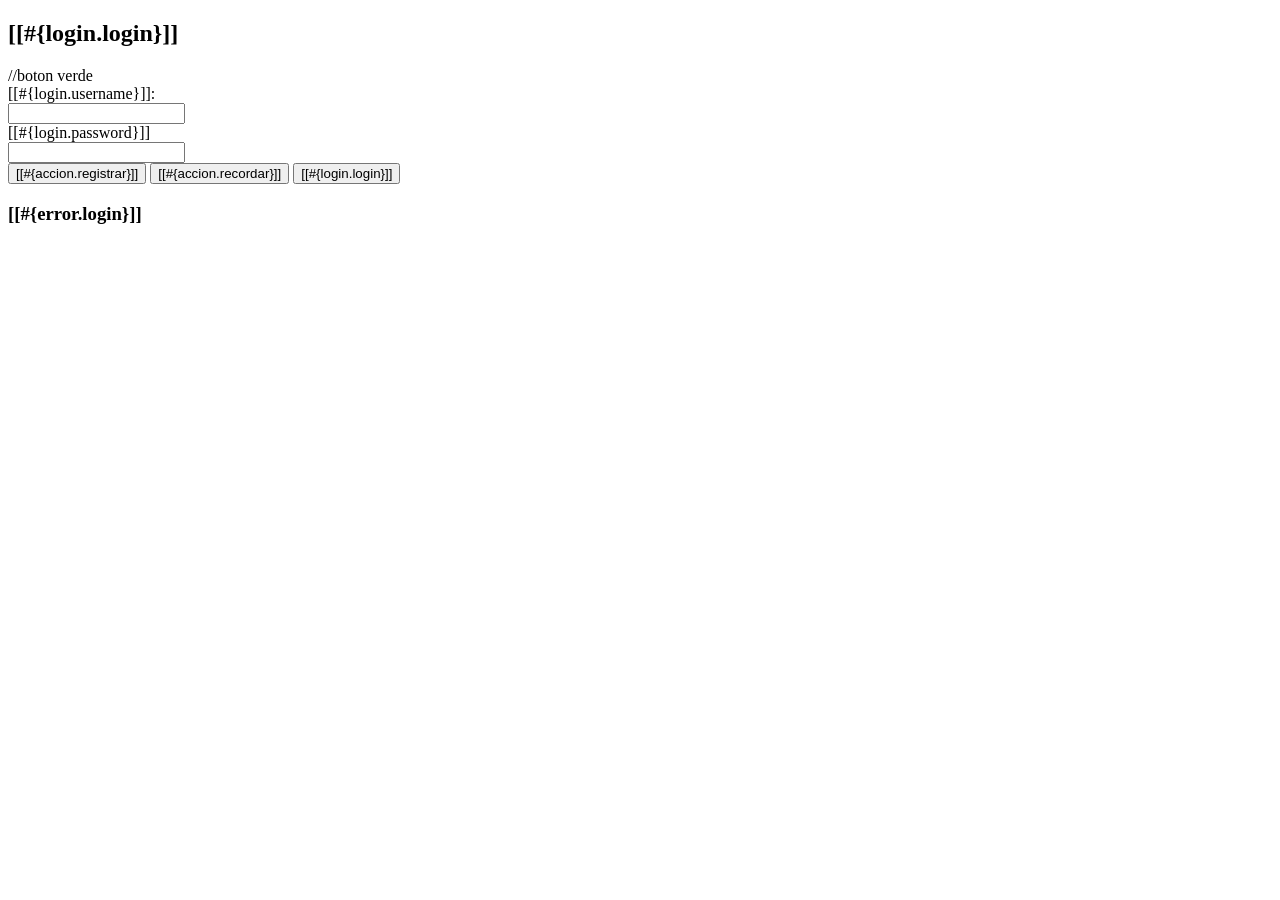
<file: src/main/resources/templates/login.html>
<!DOCTYPE html>
<html xmlns="http://www.w3.org/1999/xhtml"
      xmlns:th="http://wwww.thymeleaf.org">
    <head th:replace="~{layout/plantilla :: head}">
        <title>TechShop</title>
        <meta charset="UTF-8"/>
    </head>
    <body>
        <header th:replace="~{layout/plantilla :: header}"/>
        <div class="container my-5">
            <div class="row align-items-center"> 
                <div class="col-md-3"></div>
                <div class="col-md-6">
                    <div class="card">
                        <div class="card-header bg-success"><h2>[[#{login.login}]]</h2></div>   //boton verde
                        <div class="card-body">
                            <form method="POST" th:action="@{/login}">
                                <div class="form-group row my-3">
                                    <label class="col-md-5 my-auto" for="username"><i class="fas fa-user-lock"></i>[[#{login.username}]]:</label>
                                    <div class="col-md-7 my-auto">
                                        <input class="form-control" type="text" name="username" id="username"/></div></div>
                                <div class="form-group row my-3">
                                    <label class="col-md-5 my-auto" for="password"><i class="fas fa-key"></i>[[#{login.password}]]</label>
                                    <div class="col-md-7 my-auto"><input class="form-control" type="password" name="password" id="password"/></div></div>
                                <div class="card-footer col text-center">
                                    <button class="btn btn-primary" >
                                        <a th:href="@{/registro/nuevo}" class="btn"><i class="fas fa-user-plus"></i> [[#{accion.registrar}]]</a></button>
                                    <button class="btn btn-info" >                                        
                                        <a th:href="@{/registro/recordar}" class="btn"><i class="fas fa-envelope"></i> [[#{accion.recordar}]]</a></button>
                                    <button class="btn btn-success" type="submit">
                                        <span class="btn"><i class="fas fa-sign-in-alt"></i>
                                            [[#{login.login}]]</span></button>
                                </div>
                            </form>                            
                        </div>
                    </div>
                    <div th:if="${param.error != null}">
                        <h3>[[#{error.login}]]</h3>
                    </div>
                </div>
            </div>           
        </div>
        <footer th:replace="~{layout/plantilla :: footer}"/>
    </body>
</html>
</file>
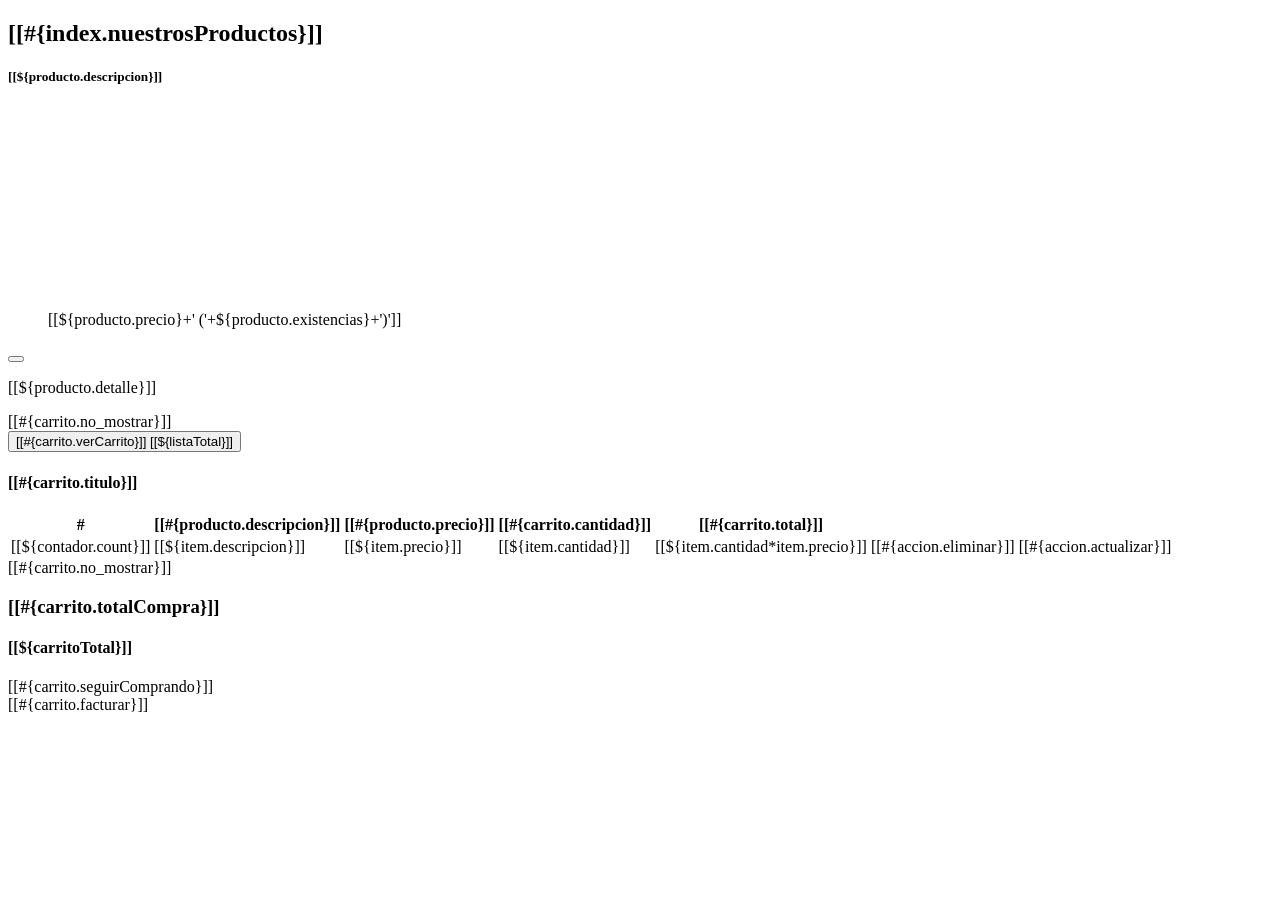
<file: src/main/resources/templates/carrito/fragmentos.html>
<!DOCTYPE html>
<html xmlns:th="http://www.thymeleaf.org"
      xmlns="http://www.w3.org/1999/xhtml"
      xmlns:sec="http://thymeleaf.org/extras/spring-security">
    <head th:replace="~{layout/plantilla :: head}">
        <title>TechShop</title>
    </head>
    <body>
        <section th:fragment="listadoProductos" id="productos">
            <div class="container">
                <div class="row row-cols-2" >
                    <h2 class="inline">[[#{index.nuestrosProductos}]]</h2>
                    <div id="resultsBlock"></div></div>
                <div class="row row-cols-3" 
                     th:if="${productos != null and !productos.empty}">
                    <div class="card" th:each="producto : ${productos}">
                        <div class="card-body">
                            <h5 class="card-title">[[${producto.descripcion}]]</h5>
                            <figure>
                                <img th:src="@{${producto.rutaImagen}}" height="200"/>
                                <figcaption>[[${producto.precio}+' ('+${producto.existencias}+')']]
                                </figcaption>
                            </figure>
                            <form>
                                <input type="hidden" name="texto" th:value="${producto.idProducto}"/>
                                <input type="hidden" name="texto" th:value="${producto.existencias}"/>
                                <button class="btn btn-ligth" id="addCar" 
                                        name="addCar" onclick="addCard(this.form)" 
                                        type="button"><i class="fas fa-cart-plus"></i></button>
                            </form>
                            <p class="card-text">[[${producto.detalle}]]</p>                            
                        </div>
                    </div>
                </div>
                <div th:if="${productos == null or productos.empty}">
                    [[#{carrito.no_mostrar}]]</div>
            </div>
        </section>

        <div th:fragment="verCarrito" th:unless="${#lists.isEmpty(listaItems)}">            
            <form action="/carrito/listado">
                <button
                    type="submit"
                    class="btn btn-primary">
                    <i class="fas fa-cart-plus"></i>
                    [[#{carrito.verCarrito}]] [[${listaTotal}]]
                </button>
            </form>
        </div>     

        <section th:fragment="listadoCarrito" id="items">
            <div class="container">
                <div class="row">
                    <div class="col-md-9">
                        <div class="card">
                            <div class="card-header">
                                <h4>[[#{carrito.titulo}]]</h4>
                            </div>
                            <div th:if="${items != null and !items.empty}">
                                <table class="table table-stryped">
                                    <thead class="thead-dark">
                                        <tr>
                                            <th>#</th>
                                            <th>[[#{producto.descripcion}]]</th>
                                            <th>[[#{producto.precio}]]</th>
                                            <th>[[#{carrito.cantidad}]]</th>
                                            <th>[[#{carrito.total}]]</th>
                                            <th></th>
                                            <th></th>
                                        </tr>
                                    </thead>
                                    <tbody>
                                        <tr th:each="item, contador : ${items}">
                                            <td>[[${contador.count}]]</td>
                                            <td>[[${item.descripcion}]]</td>
                                            <td class="text-end">[[${item.precio}]]</td>
                                            <td class="text-center">[[${item.cantidad}]]</td>
                                            <td class="text-center">[[${item.cantidad*item.precio}]]</td>
                                            <td>
                                                <a th:href="@{/carrito/eliminar/}+${item.idProducto}"
                                                   class="btn btn-danger">
                                                    <i class='fas fa-trash'></i> [[#{accion.eliminar}]]
                                                </a>
                                            </td>
                                            <td>
                                                <a th:href="@{/carrito/modificar/}+${item.idProducto}"
                                                   class="btn btn-success">
                                                    <i class='fas fa-pencil'></i> [[#{accion.actualizar}]]
                                                </a>
                                            </td>
                                        </tr>
                                    </tbody>
                                </table>
                            </div>
                            <div class="text-center p-2" th:if="${items== null or items.empty}">
                                [[#{carrito.no_mostrar}]]
                            </div>
                        </div>
                    </div>
                    <div class="col-md-3">
                        <div class="card text-center bg-primary text-white mb-3">
                            <div class="card-body">
                                <h3>[[#{carrito.totalCompra}]]</h3>
                                <h4 class="fs-4">
                                    [[${carritoTotal}]]
                                </h4>
                            </div>
                        </div>
                        <div class="card text-center bg-success text-white mb-3">
                            <div class="card-body">
                                <a th:href="@{/}"
                                   class="btn btn-success">
                                    <i class='fas fa-reply'></i> [[#{carrito.seguirComprando}]]
                                </a>
                            </div>
                        </div>
                        <div class="card text-center bg-info text-white mb-3">
                            <div class="card-body">
                                <a th:href="@{/facturar/carrito}"
                                   class="btn btn-info">
                                    <i class='fas fa-fordward'></i> [[#{carrito.facturar}]]
                                </a>
                            </div>
                        </div> 
                    </div>
                </div>
            </div>
        </section>
    </body>
</html>
</file>
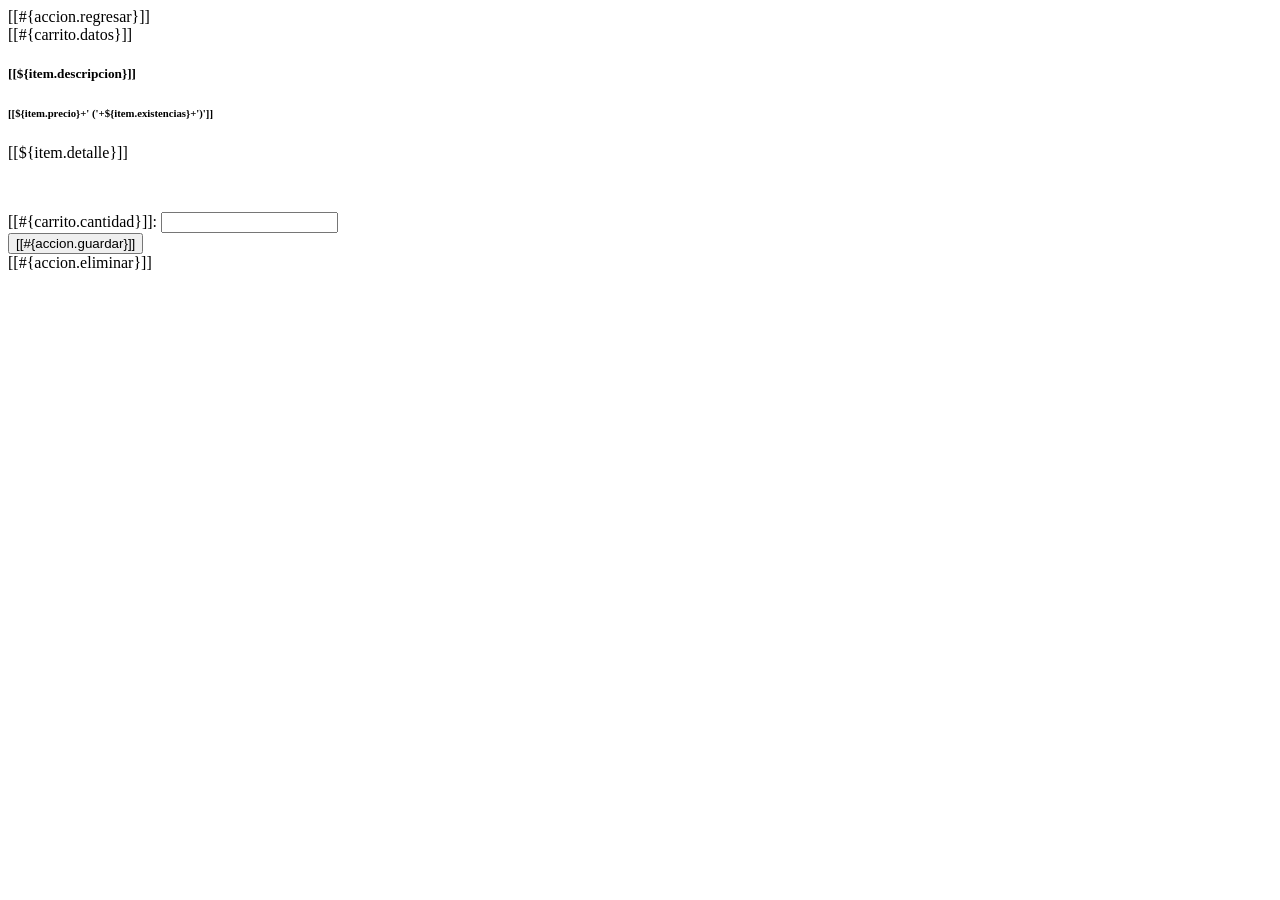
<file: src/main/resources/templates/carrito/modificar.html>
<!DOCTYPE html>
<html xmlns:th="http://www.thymeleaf.org"
      xmlns="http://www.w3.org/1999/xhtml"
      xmlns:sec="http://thymeleaf.org/extras/spring-security">
    <head th:replace="~{layout/plantilla :: head}">
        <title>TechShop</title>
    </head>
    <body>
        <header th:replace="~{layout/plantilla :: header}"/>

        <div class="container">
            <div class="row row-cols-6" >
                <a th:href="@{/carrito/listado}" class="btn btn-primary">
                    <i class='fas fa-reply'></i> [[#{accion.regresar}]]</a>
            </div>
            <div class="row row-cols-2">
                <div class="card">
                    <div class="card-header">[[#{carrito.datos}]]</div>
                    <div class="card-body">
                        <h5 class="card-title">[[${item.descripcion}]]</h5>
                        <h6 class="card-subtitle mb-2 text-muted text-end">
                            [[${item.precio}+' ('+${item.existencias}+')']]</h6>
                        <p class="card-text">[[${item.detalle}]]</p>
                    </div>
                </div>
                <div class="card">                    
                    <div class="card-body">
                        <figure><img th:src="@{${item.rutaImagen}}" width="120"/></figure>
                        <form th:action="@{/carrito/guardar}"
                              method="post"
                              th:object="${item}">
                            <input type="hidden" name="idArticulo" th:field="*{idArticulo}"/>
                            <div class="form-group">
                                <label for="cantidad">[[#{carrito.cantidad}]]:</label>
                                <input type="number" name="cantidad" th:field="*{cantidad}" 
                                       min='1' th:max="${item.existencias}"/></div>                
                            <div class="form-group">                    
                                <button class="btn btn-success" type="submit" name="guardar">
                                    <i class='fas fa-save'></i> [[#{accion.guardar}]]</button>
                            </div>
                        </form>
                        <a th:href="@{/carrito/eliminar/}+${item.idArticulo}"
                           class="btn btn-danger">
                            <i class='fas fa-trash'></i> [[#{accion.eliminar}]]
                        </a>
                    </div>
                </div>
            </div>
        </div>

        <footer th:replace="~{layout/plantilla :: footer}"/>

    </body>
</html>
</file>
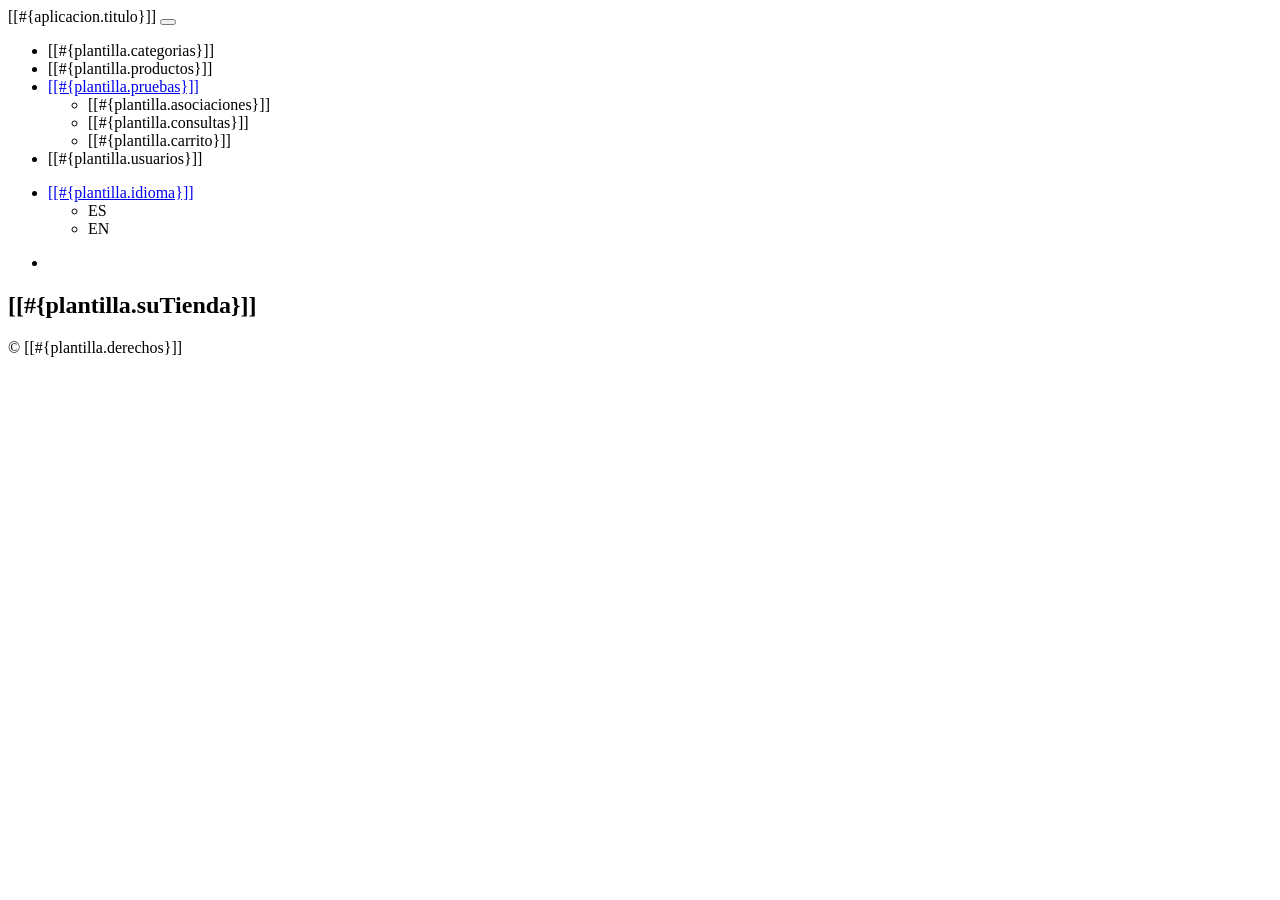
<file: src/main/resources/templates/layout/plantilla.html>
<html xmlns="http://www.w3.org/1999/xhtml" 
      xmlns:th="http://www.thymeleaf.org"
      xmlns:sec="http://www.thymeleaf.org/thymeleaf-extras-springsecurity6">
    <head th:fragment="head">
        <title>TechShop</title>
        <meta charset="UTF-8"/>
        <link th:href="@{/webjars/bootstrap/css/bootstrap.min.css}" rel="stylesheet"/>
        <link th:href="@{/webjars/font-awesome/css/all.css}" rel="stylesheet"/>
        <script th:src="@{/webjars/jquery/jquery.min.js}"></script>
        <script th:src="@{/webjars/popper.js/umd/popper.min.js}"></script>
        <script th:src="@{/webjars/bootstrap/js/bootstrap.min.js}"></script>        
    </head> 
    <body>
        <header th:fragment="header" class="header">
            <nav class="navbar navbar-expand-sm navbar-dark bg-dark p-0">
                <div class="container">
                    <a th:href="@{/}" class="navbar-brand">[[#{aplicacion.titulo}]]</a>
                    <button class="navbar-toggler" data-bs-toggle="collapse" data-bs-target="#navbarCollapse">
                        <span class="navbar-toggler-icon"></span>
                    </button>
                    <div class="collapse navbar-collapse justify-content-between" id="navbarCollapse">
                        <ul class="navbar-nav" sec:authorize='hasRole("ROLE_VENDEDOR")'>
                            <li class="nav-item px-2"><a class="nav-link" th:href="@{/categoria/listado}">[[#{plantilla.categorias}]]</a></li>
                            <li class="nav-item px-2"><a class="nav-link" th:href="@{/producto/listado}">[[#{plantilla.productos}]]</a></li>
                              
                            <li class="nav-item dropdown" sec:authorize='hasRole("ROLE_USER")'>
                                <a class="nav-link dropdown-toggle" 
                                   data-bs-toggle="dropdown" 
                                   href="#" 
                                   role="button" 
                                   aria-expanded="false">[[#{plantilla.pruebas}]]</a>
                                <ul class="dropdown-menu dropdown-menu-dark">
                                    <li><a class="dropdown-item"  th:href="@{/pruebas/listado}">[[#{plantilla.asociaciones}]]</a></li>
                                    <li><a class="dropdown-item"  th:href="@{/pruebas/listado2}">[[#{plantilla.consultas}]]</a></li>
                                    <li><a class="dropdown-item" th:href="@{/carrito/listado}">[[#{plantilla.carrito}]]</a></li>   
                                </ul>
                            </li>
                            <li class="nav-item px-2"><a class="nav-link" th:href="@{/usuario/listado}">[[#{plantilla.usuarios}]]</a></li>
                        </ul>
                        <ul class="navbar-nav">
                            <li class="nav-item dropdown">
                                <a class="nav-link dropdown-toggle" data-bs-toggle="dropdown" href="#" role="button" aria-expanded="false">[[#{plantilla.idioma}]]</a>
                                <ul class="dropdown-menu dropdown-menu-dark">
                                    <li><a class="dropdown-item"  th:href="@{/(lang=es)}">ES</a></li>
                                    <li><a class="dropdown-item" th:href="@{/(lang=en)}">EN</a></li>
                                </ul>
                            </li>
                        </ul>
                        <ul class="navbar-nav">
                            <li class="nav-item px-2">
                                <a class="nav-menu-link nav-link"
                                   th:href="@{/login}">
                                    <i class="fas fa-sign-in-alt"></i>
                                </a> 
                            </li>
                        </ul>


                    </div>
                </div>
            </nav>
            <section id="main-header" class="py-2 bg-success text-white">
                <div class="container">
                    <div class="row">
                        <div class="col-md-6">
                            <h1><i class="fas fa-cog"></i> [[#{plantilla.suTienda}]]</h1>
                        </div>
                    </div>
                </div>
            </section>           
        </header>
        <footer th:fragment="footer" class="bg-info text-white mt-5 p-2">
            <div class="container">
                <div class="col">
                    <p class="lead text-center">
                        &COPY [[#{plantilla.derechos}]]
                    </p>
                </div>
            </div>
        </footer> 

    </body>
</html>
</file>
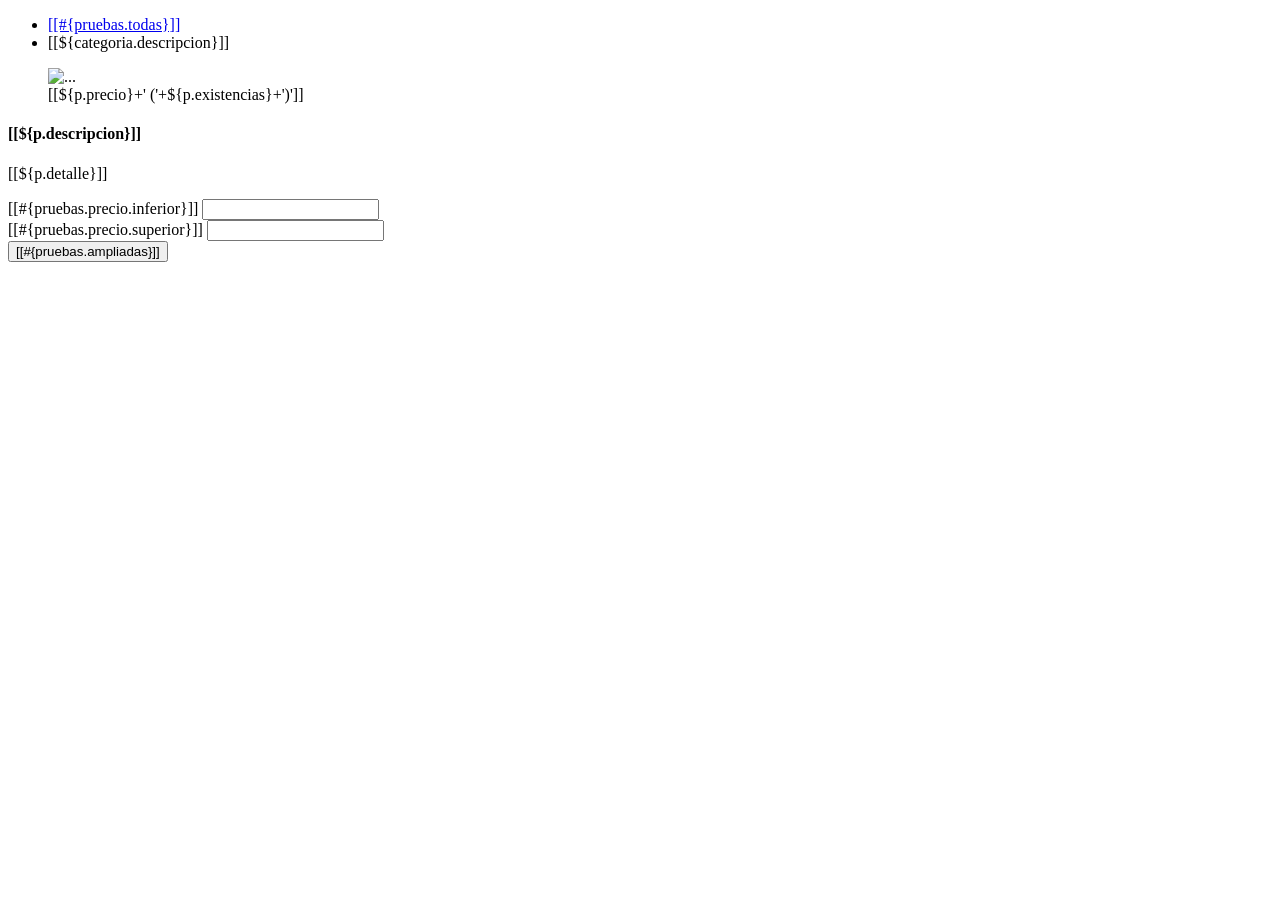
<file: src/main/resources/templates/pruebas/fragmentos.html>
<!DOCTYPE html>
<html xmlns="http://www.w3.org/1999/xhtml"
      xmlns:th="http://www.thymeleaf.org">
    <body>
        <!-- 1 Sección principal para mostrar la informaccion de las categorias -->
        <section th:fragment="categoriasTabs" id="categorias">
            <div class="row py-4">
                <ul class="nav nav-tabs">
                    <li class="nav-item">
                        <a class="nav-link" 
                           aria-current="page" 
                           href="/pruebas/listado"
                           >[[#{pruebas.todas}]]</a>
                    </li>
                    <li th:each="categoria : ${categorias}" class="nav-item">
                        <a class="nav-link" 
                           th:href="@{/pruebas/listado/}+${categoria.idCategoria}"
                           >[[${categoria.descripcion}]]</a>
                    </li>                    
                </ul>
            </div>
            <!-- 2 Sección principal para mostrar la informaccion de la entidad producto -->
            <section th:fragment="listadoProductos" id="productos">
                <div class="row row-cols-4">
                    <div class="card" th:each="p : ${productos}">
                        <figure><img th:src="${p.rutaImagen}" 
                                     class="card-img-top" alt="..."
                                     height="200"/>
                            <figcaption>[[${p.precio}+' ('+${p.existencias}+')']]
                            </figcaption>
                        </figure>
                        <div class="card-header">
                            <h4 class="card-title">[[${p.descripcion}]]</h4>
                        </div>
                        <div class="card-body">
                            <p class="card-text">[[${p.detalle}]]</p>                    
                        </div>
                    </div>
                </div>
            </section>
            <!-- 3 Sección para crear los filtros -->
            <section th:fragment="filtros" class="bg-light">
                <div class="row py-2">
                    <div class="col-md-1"></div>
                    <div class="col-md-3">
                        <form method="POST" th:action="@{/pruebas/query1}"
                              class="was-validated">
                            <div class="card">
                                <div class="card-body">
                                    <div class="mb-3">
                                        <label for="precioInf">[[#{pruebas.precio.inferior}]]</label>
                                        <input type="number" class="form-control"
                                               th:value="${precioInf}"
                                               th:name="precioInf" required="true"/>
                                    </div>
                                    <div class="mb-3">
                                        <label for="precioSup">[[#{pruebas.precio.superior}]]</label>
                                        <input type="number" class="form-control"
                                               th:value="${precioSup}"
                                               th:name="precioSup" required="true"/>
                                    </div>
                                </div>
                                <div class="card-footer text-center">
                                    <button type="submit" class="btn btn-primary">
                                        <i class="fas fa-check"></i> [[#{pruebas.ampliadas}]]
                                    </button>
                                </div>
                            </div>
                        </form>
                    </div>
                </div>
            </section> 
    </body>
</html>
</file>
